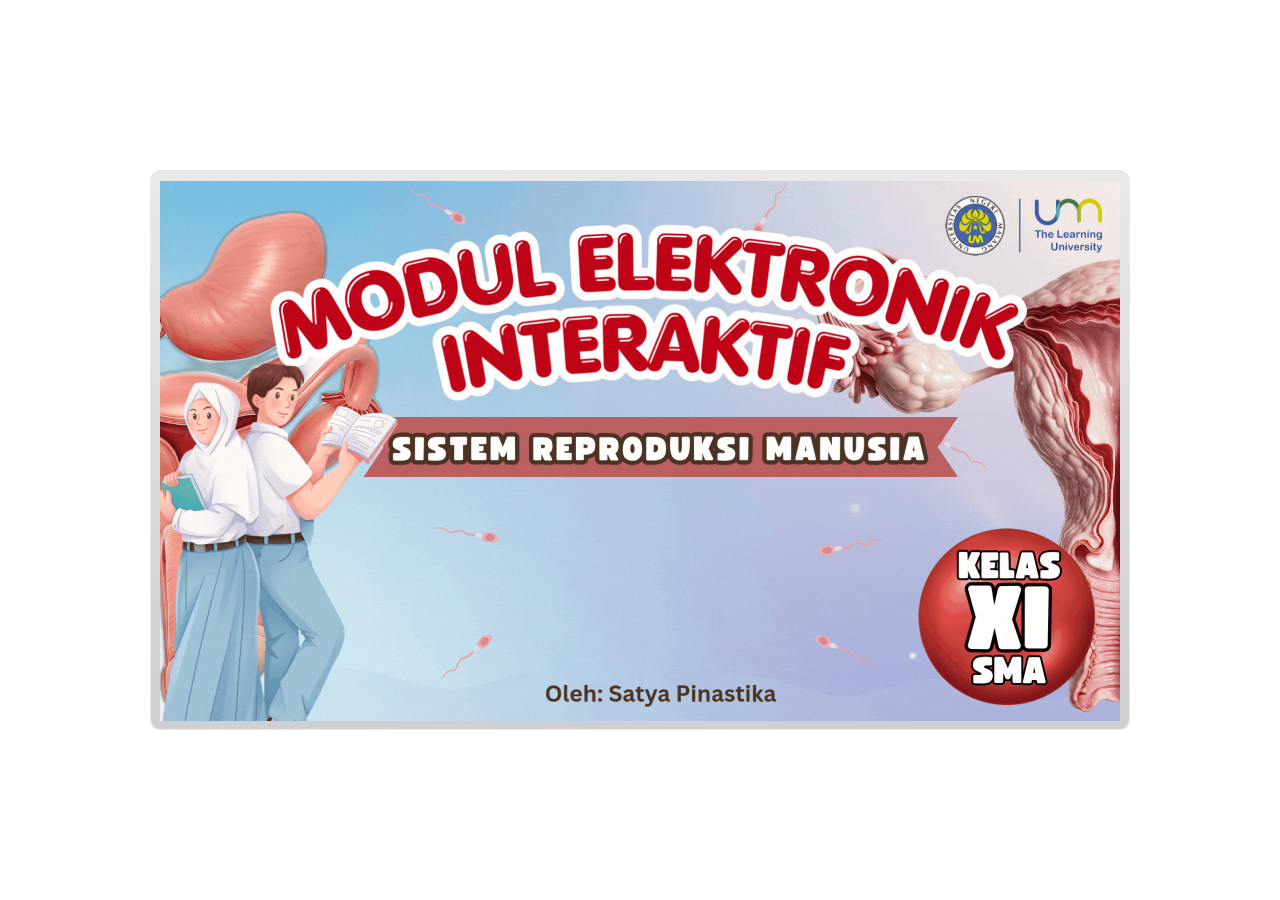
<file: index.html>
﻿<!doctype html>
<html lang="en-US">
<head>
  <meta charset="utf-8">
  <!-- Created using Storyline 3 - http://www.articulate.com  -->
  <!-- version: 3.20.30234.0 -->
  <title>Modul Elektronik Interaktif </title>
  <meta http-equiv="x-ua-compatible" content="IE=edge"/>
  <meta name="viewport" content="width=device-width,initial-scale=1,user-scalable=no,shrink-to-fit=no,minimal-ui"/>
  <meta name="apple-mobile-web-app-capable" content="yes"/>
  <style>
    html, body { height: 100%; padding: 0; margin: 0 }
    #app { height: 100%; width: 100%; }
  </style>

  <script>
    window.DS = {};
    window.globals = {
      DATA_PATH_BASE: '',
      HAS_FRAME: true,
      HAS_SLIDE: true,

      lmsPresent: false,
      tinCanPresent: false,
      cmi5Present: false,
      aoSupport: false,
      scale: 'noscale',
      captureRc: false,
      browserSize: 'optimal',
      bgColor: '#FFFFFF',
      features: '',
      themeName: 'classic',
      preloaderColor: '#FFFFFF',
      suppressAnalytics: false,
      productChannel: 'perpetual',
      publishSource: 'storyline',
      aid: '',
      cid: 'd49d46b7-f94b-4296-9807-5959c817a7a2',
      playerVersion: '3.20.30234.0',
      publishTimestamp: '2026-06-23T00:19:00.4504678Z',
      maxIosVideoElements: 10,
      connectionSettings: { },

      
      parseParams: function(qs) {
        if (window.globals.parsedParams != null) {
          return window.globals.parsedParams;
        }
        qs = (qs || window.location.search.substr(1)).split('+').join(' ');
        var params = {},
            tokens,
            re = /[?&]?([^=]+)=([^&]*)/g;

        while (tokens = re.exec(qs)) {
          params[decodeURIComponent(tokens[1]).trim()] =
            decodeURIComponent(tokens[2]).trim();
        }
        window.globals.parsedParams = params;
        return params;
      }

    };
  </script>
  <script>
    var isIe11 = ('ActiveXObject' in window || window.MSBlobBuilder != null)
      && window.msCrypto != null && !window.ActiveXObject;
    if (isIe11) {
      window.globals.unsupportedBrowser = true;
      document.write(atob('[base64]'));
    }
  </script>
  
  <script>window.THREE = { };</script>
  
</head>
<body style="background: #FFFFFF" class="cs-HTML theme-classic">
  <!-- 360 -->
  <script>!function(){var e,i=/iPhone/i,o=/iPod/i,n=/iPad/i,t=/\biOS-universal(?:.+)Mac\b/i,r=/\bAndroid(?:.+)Mobile\b/i,a=/Android/i,d=/(?:SD4930UR|\bSilk(?:.+)Mobile\b)/i,p=/Silk/i,l=/Windows Phone/i,u=/\bWindows(?:.+)ARM\b/i,b=/BlackBerry/i,s=/BB10/i,c=/Opera Mini/i,f=/\b(CriOS|Chrome)(?:.+)Mobile/i,h=/Mobile(?:.+)Firefox\b/i,v=function(e){return void 0!==e&&"MacIntel"===e.platform&&"number"==typeof e.maxTouchPoints&&e.maxTouchPoints>1&&"undefined"==typeof MSStream};e=function(e){var m={userAgent:"",platform:"",maxTouchPoints:0};e||"undefined"==typeof navigator?"string"==typeof e?m.userAgent=e:e&&e.userAgent&&(m={userAgent:e.userAgent,platform:e.platform,maxTouchPoints:e.maxTouchPoints||0}):m={userAgent:navigator.userAgent,platform:navigator.platform,maxTouchPoints:navigator.maxTouchPoints||0};var g=m.userAgent,y=g.split("[FBAN");void 0!==y[1]&&(g=y[0]),void 0!==(y=g.split("Twitter"))[1]&&(g=y[0]);var A=function(e){return function(i){return i.test(e)}}(g),w={apple:{phone:A(i)&&!A(l),ipod:A(o),tablet:!A(i)&&(A(n)||v(m))&&!A(l),universal:A(t),device:(A(i)||A(o)||A(n)||A(t)||v(m))&&!A(l)},amazon:{phone:A(d),tablet:!A(d)&&A(p),device:A(d)||A(p)},android:{phone:!A(l)&&A(d)||!A(l)&&A(r),tablet:!A(l)&&!A(d)&&!A(r)&&(A(p)||A(a)),device:!A(l)&&(A(d)||A(p)||A(r)||A(a))||A(/\bokhttp\b/i)},windows:{phone:A(l),tablet:A(u),device:A(l)||A(u)},other:{blackberry:A(b),blackberry10:A(s),opera:A(c),firefox:A(h),chrome:A(f),device:A(b)||A(s)||A(c)||A(h)||A(f)},any:!1,phone:!1,tablet:!1};return w.any=w.apple.device||w.android.device||w.windows.device||w.other.device,w.phone=w.apple.phone||w.android.phone||w.windows.phone,w.tablet=w.apple.tablet||w.android.tablet||w.windows.tablet,w}(),"object"==typeof exports&&"undefined"!=typeof module?module.exports=e:"function"==typeof define&&define.amd?define((function(){return e})):this.isMobile=e}();
    window.isMobile.apple.tablet = window.isMobile.apple.tablet ||
      (navigator.platform === 'MacIntel' && navigator.maxTouchPoints > 1);
    window.isMobile.apple.device = window.isMobile.apple.device || window.isMobile.apple.tablet;
    window.isMobile.tablet = window.isMobile.tablet || window.isMobile.apple.tablet;
    window.isMobile.any = window.isMobile.any || window.isMobile.apple.tablet;
  </script>

  <div id="focus-sink" tabindex="-1"></div>

  <div id="preso"></div>
  <script>
    (function() {

      var classTypes = [ 'desktop', 'mobile', 'phone', 'tablet' ];

      var addDeviceClasses = function(prefix, testObj) {
        var curr, i;
        for (i = 0; i < classTypes.length; i++) {
          curr = classTypes[i];
          if (testObj[curr]) {
            document.body.classList.add(prefix + curr);
          }
        }
      };

      var params = window.globals.parseParams(),
          isDevicePreview = params.devicepreview === '1',
          isPhoneOverride = params.deviceType === 'phone' || (isDevicePreview && params.phone == '1'),
          isTabletOverride = (params.deviceType === 'tablet' || isDevicePreview) && !isPhoneOverride,
          isMobileOverride = isPhoneOverride || isTabletOverride;

      var deviceView = {
        desktop: !window.isMobile.any && !isMobileOverride,
        mobile: window.isMobile.any || isMobileOverride,
        phone: isPhoneOverride || (window.isMobile.phone && !isTabletOverride),
        tablet: isTabletOverride || window.isMobile.tablet
      };

      window.globals.deviceView = deviceView;
      window.isMobile.desktop = !window.isMobile.any;
      window.isMobile.mobile = window.isMobile.any;

      addDeviceClasses('view-', deviceView);

    })();
  </script>
  
  <script src='story_content/user.js' type=text/javascript></script>
  <div class="slide-loader"></div>

  <script>
    if (window.globals.deviceView.isMobile) { var doc = document, loader = doc.body.querySelector('.slide-loader'); [ 1, 2, 3 ].forEach(function(n) { var d = doc.createElement('div'); d.style.backgroundColor = window.globals.preloaderColor; d.classList.add('mobile-loader-dot'); d.classList.add('dot' + n); loader.appendChild(d); }); }
  </script>

  <div class="mobile-load-title-overlay" style="display: none">
    <div class="mobile-load-title">Modul Elektronik Interaktif </div>
  </div>

  <div class="mobile-chrome-warning"></div>

  
<style>
  .warn-connection-dialog {
    display: none;
    background: transparent;
    pointer-events: none;
    position: fixed;
    left: 0;
    top: 0;
    width: 100%;
    height: 100%;
    z-index: 999;
  }

  .warn-connection-content {
    border-radius: 4px;
    background: white;
    border: 1px solid #E7E7E7;
    color: #333333;
    box-shadow: 0 2px 4px rgba(0, 0, 0, 0.25);
    transition: all 150ms ease-out;
    position: absolute;
    white-space: nowrap;
  }

  .view-phone.is-landscape .warn-connection-content {
    left: 23px;
    bottom: 23px;
  }

  .view-tablet.is-landscape .warn-connection-content {
    left: 50%;
    top: 20px;
    transform: translateX(-50%);
  }

  .is-portrait .warn-connection-content {
    transform: translate(-50%, calc(-100% - 15px));
  }

  .warn-connection-content p {
    display: inline-block;
    margin: 0 8px 0 0;
    line-height: 33px;
    font-size: 11px;
  }

  .warn-connection-content svg {
    position: relative;
    vertical-align: middle;
    margin: 0 2px 2px 8px;
  }

  .view-desktop .warn-connection-content {
    left: 1.5em;
    bottom: 1.5em;
  }

  .view-desktop .warn-connection-content p {
    font-size: 1.1em;
  }

  .is-offline .warn-connection-dialog {
    display: block;
  }

  .is-offline .cs-panel * {
    pointer-events: none !important;
  }

  .is-offline .cs-panel {
    pointer-events: all !important;
  }

  .is-offline #nav-controls * {
    pointer-events: none !important;
  }

  .is-offline #nav-controls {
    pointer-events: all !important;
  }
</style>

<div class="warn-connection-dialog">
  <div class="warn-connection-content">
    <svg width="17" height="15" viewBox="0 0 17 15" xmlns="http://www.w3.org/2000/svg">
      <path fill="#8F0000" stroke="white" d="M16.07,12.98 L15.88,12.23 L9.51,1.21 C8.97,0.26,7.6,0.26,7.06,1.21 L0.69,12.23 C0.15,13.16,0.81,14.36,1.91,14.36 H14.65 C15.47,14.36,16.05,13.7,16.07,12.98 Z"/>
      <path fill="white" stroke="white" d="M8.58,5.5 C8.35,5.28,8.5,5.35,8.21,5.32 C8.09,5.35,7.97,5.49,7.96,5.67 C7.97,5.79,7.98,5.92,7.98,6.04 L7.98,6.04 C7.99,6.17,8,6.31,8.01,6.43 L8.01,6.44 C8.03,6.92,8.06,7.41,8.09,7.9 L8.09,7.9 C8.12,8.39,8.14,8.88,8.17,9.37 C8.17,9.39,8.18,9.42,8.2,9.44 C8.23,9.46,8.25,9.47,8.28,9.47 C8.31,9.47,8.34,9.46,8.35,9.44 C8.37,9.43,8.38,9.4,8.39,9.35 L8.39,9.34 C8.39,9.24,8.4,9.15,8.4,9.05 L8.4,9.05 C8.41,8.96,8.41,8.86,8.42,8.75 C8.43,8.44,8.45,8.12,8.47,7.81 L8.47,7.81 C8.49,7.49,8.51,7.18,8.53,6.87 C8.55,6.46,8.56,6.05,8.59,5.64 L8.6,5.62 C8.6,5.57,8.59,5.53,8.58,5.5 L8.21,5.32 Z"/>
      <circle fill="white" stroke="white" cx="8.3" cy="11.35" r="0.3"/>
    </svg>
    <p>You are offline. Trying to reconnect...</p>
  </div>
</div>

<script>
  (function() {
    window.DS.connection = {
      warningShown: false,
      assets: {},
      loadingAssetGroup: false,
      retryDelay: 500
    };

    // @TODO this is POC code and can be cleaned up a bit more if we move forward
    // with the feature



    // The `window.globals.features` variable must be set in `webpack.dev.config` when testing locally - it is not enough
    // to have it in the data - but it must be set there as well.
    var useConnectionMessages = window.AbortController != null &&
      window.location.protocol != 'file:' &&
      window.globals.features.indexOf('ConnectionMessages') != -1;

    window.DS.connection.useConnectionMessages = useConnectionMessages

    var assetCount = 0;
    var checkLoadedId;
    var connectionSettings = window.globals.connectionSettings;

    if (useConnectionMessages && connectionSettings != null) {
      var contentEl = document.querySelector('.warn-connection-content');
      var messageEl = contentEl.querySelector('p')

      if (connectionSettings.useDarkTheme) {
        contentEl.style.borderColor = '#BABBBA';
        contentEl.style.backgroundColor = '#282828';
        contentEl.style.color = '#FFFFFF';
      }

      if (connectionSettings.message != null) {
        messageEl.textContent = window.decodeURIComponent(connectionSettings.message);
      }
    }

    function checkAssetsReady() {
      for (var i in DS.connection.assets) {
        if (!DS.connection.assets[i].success) {
          return false;
        }
      }
      return true;
    }

    function stopAssetGroup() {
      if (!useConnectionMessages) { return; }

      assetCount = 0;

      DS.connection.oldAssetGroup = DS.connection.assets;
      DS.connection.assets = {};
      DS.connection.loadingAssetGroup = false;
      clearInterval(checkLoadedId);
    }

    function startAssetGroup() {
      if (!useConnectionMessages) { return; }
      var ticks = 0;
      clearInterval(checkLoadedId);
      checkLoadedId = setInterval(function() {
        var loaded = 0;
        if (assetCount === 0 && loaded === 0) {
          clearInterval(checkLoadedId);
          return;
        }

        for (var i in DS.connection.assets) {
          if (DS.connection.assets[i].success) {
            loaded++;
          }
        }

        if (assetCount === loaded && checkAssetsReady()) {
          for (var i in DS.connection.assets) {
            if (DS.connection.assets[i].action) {
              DS.connection.assets[i].action();
            }
          }
          hideWarning();
          stopAssetGroup();
        }
      }, 100)
    }

    function requiredAsset(url, action, retry, type) {
      if (!useConnectionMessages) { return; }
      if (DS.connection.assets[url]) { return; }

      DS.connection.assets[url] = {
        success: false, action: action, retry: retry, type: type
      };
      assetCount = Object.keys(DS.connection.assets).length;
      if (!DS.connection.loadingAssetGroup) {
        startAssetGroup();
      }
      DS.connection.loadingAssetGroup = true;
    }

    function assetLoaded(url) {
      if (!useConnectionMessages) { return; }
      if (DS.connection.assets[url]) {
        DS.connection.assets[url].success = true;
      }
    }

    function assetFailed(url) {
      if (!useConnectionMessages) { return; }
      if (!DS.connection.assets[url]) {
        if (/\.js$/.test(url)) {
          setTimeout(function() {
            if (DS.connection.lastSlideLoaded != null) {
              DS.connection.lastSlideLoaded();
            }
          }, DS.connection.retryDelay);
        }
        return;
      }
      if (!DS.connection.warningShown) { showWarning(); }
      if (DS.connection.assets[url].retry) {
        setTimeout(function() {
          if (!DS.connection.assets[url].success) {
            DS.connection.assets[url].retry()
          }
        }, DS.connection.retryDelay);
      }
    }

    function hideWarning() {
      document.body.classList.remove('is-offline');
      DS.connection.warningShown = false;
    }
    DS.connection.hideWarning = hideWarning

    function showWarning(btn) {
      document.body.classList.add('is-offline')
      DS.connection.warningShown = true;
      updateWarningPosition();
    }

    function updateWarningPosition() {
      if (!DS.connection.warningShown) {
        return;
      }

      var isPortrait = document.body.classList.contains('is-portrait');
      var warningEl = document.querySelector('.warn-connection-content');

      if (isPortrait) {
        var slide = document.querySelector('.primary-slide');
        var slideRect = slide.getBoundingClientRect();

        warningEl.style.top = `${slideRect.top}px`
        warningEl.style.left = `${slideRect.left + slideRect.width / 2}px`
      } else {
        warningEl.style.top = null;
        warningEl.style.left = null;
      }

      window.requestAnimationFrame(updateWarningPosition);
    }

    // these will all be noops if the feature flag isn't set in
    // the data and `window.globals.features`
    DS.connection.requiredAsset = requiredAsset;
    DS.connection.assetLoaded = assetLoaded;
    DS.connection.assetFailed = assetFailed;
    DS.connection.stopAssetGroup = stopAssetGroup;
    DS.connection.startAssetGroup = startAssetGroup;
  })();
</script>


  <script>
    
    if (window.autoSpider && window.vInterfaceObject) {
      document.querySelector('.mobile-load-title-overlay').style.display = 'none';
    }
  </script>

  

  <link rel="stylesheet" href="html5/data/css/output.min.css" data-noprefix/>
</body>
<script src="html5/lib/scripts/bootstrapper.min.js"></script>
</html>
</file>
